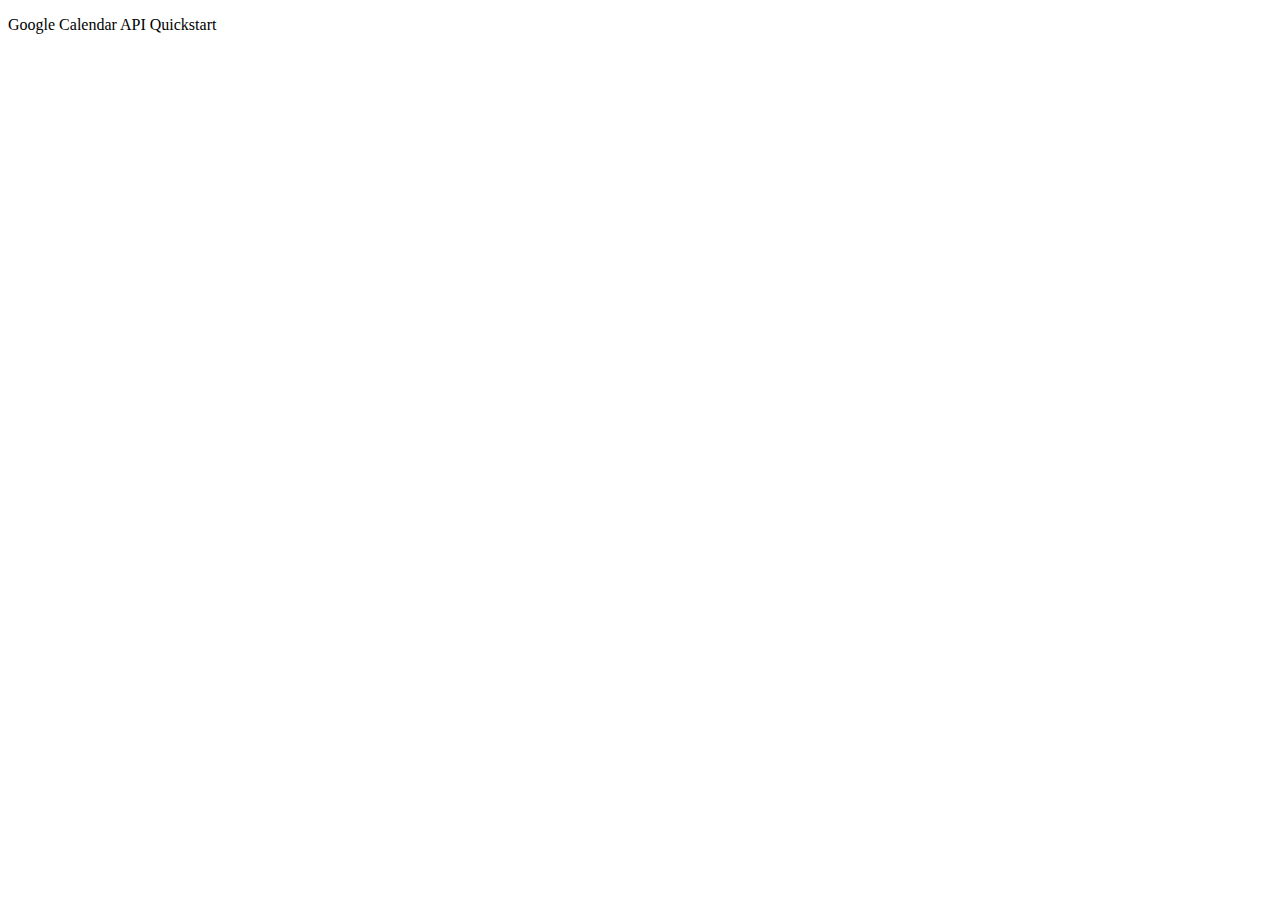
<file: google_test.html>
<!DOCTYPE html>
<html>
<head>
    <title>Google Calendar API Quickstart</title>
    <meta charset="utf-8" />
</head>
<body>
<p>Google Calendar API Quickstart</p>

<!--Add buttons to initiate auth sequence and sign out-->
<button id="authorize_button" style="display: none;">Authorize</button>
<button id="signout_button" style="display: none;">Sign Out</button>

<pre id="content"></pre>

<script type="text/javascript">
    // Client ID and API key from the Developer Console
    var CLIENT_ID = '<YOUR_CLIENT_ID>';
    var API_KEY = '<YOUR_API_KEY>';

    // Array of API discovery doc URLs for APIs used by the quickstart
    var DISCOVERY_DOCS = ["https://www.googleapis.com/discovery/v1/apis/calendar/v3/rest"];

    // Authorization scopes required by the API; multiple scopes can be
    // included, separated by spaces.
    var SCOPES = "https://www.googleapis.com/auth/calendar.readonly";

    var authorizeButton = document.getElementById('authorize_button');
    var signoutButton = document.getElementById('signout_button');

    /**
     *  On load, called to load the auth2 library and API client library.
     */
    function handleClientLoad() {
        gapi.load('client:auth2', initClient);
    }

    /**
     *  Initializes the API client library and sets up sign-in state
     *  listeners.
     */
    function initClient() {
        gapi.client.init({
            apiKey: API_KEY,
            clientId: CLIENT_ID,
            discoveryDocs: DISCOVERY_DOCS,
            scope: SCOPES
        }).then(function () {
            // Listen for sign-in state changes.
            gapi.auth2.getAuthInstance().isSignedIn.listen(updateSigninStatus);

            // Handle the initial sign-in state.
            updateSigninStatus(gapi.auth2.getAuthInstance().isSignedIn.get());
            authorizeButton.onclick = handleAuthClick;
            signoutButton.onclick = handleSignoutClick;
        });
    }

    /**
     *  Called when the signed in status changes, to update the UI
     *  appropriately. After a sign-in, the API is called.
     */
    function updateSigninStatus(isSignedIn) {
        if (isSignedIn) {
            authorizeButton.style.display = 'none';
            signoutButton.style.display = 'block';
            listUpcomingEvents();
        } else {
            authorizeButton.style.display = 'block';
            signoutButton.style.display = 'none';
        }
    }

    /**
     *  Sign in the user upon button click.
     */
    function handleAuthClick(event) {
        gapi.auth2.getAuthInstance().signIn();
    }

    /**
     *  Sign out the user upon button click.
     */
    function handleSignoutClick(event) {
        gapi.auth2.getAuthInstance().signOut();
    }

    /**
     * Append a pre element to the body containing the given message
     * as its text node. Used to display the results of the API call.
     *
     * @param {string} message Text to be placed in pre element.
     */
    function appendPre(message) {
        var pre = document.getElementById('content');
        var textContent = document.createTextNode(message + '\n');
        pre.appendChild(textContent);
    }

    /**
     * Print the summary and start datetime/date of the next ten events in
     * the authorized user's calendar. If no events are found an
     * appropriate message is printed.
     */
    function listUpcomingEvents() {
        gapi.client.calendar.events.list({
            'calendarId': 'primary',
            'timeMin': (new Date()).toISOString(),
            'showDeleted': false,
            'singleEvents': true,
            'maxResults': 10,
            'orderBy': 'startTime'
        }).then(function(response) {
            var events = response.result.items;
            appendPre('Upcoming events:');

            if (events.length > 0) {
                for (i = 0; i < events.length; i++) {
                    var event = events[i];
                    var when = event.start.dateTime;
                    if (!when) {
                        when = event.start.date;
                    }
                    appendPre(event.summary + ' (' + when + ')')
                }
            } else {
                appendPre('No upcoming events found.');
            }
        });
    }

</script>

<script async defer src="https://apis.google.com/js/api.js"
        onload="this.onload=function(){};handleClientLoad()"
        onreadystatechange="if (this.readyState === 'complete') this.onload()">
</script>
</body>
</html>
</file>
